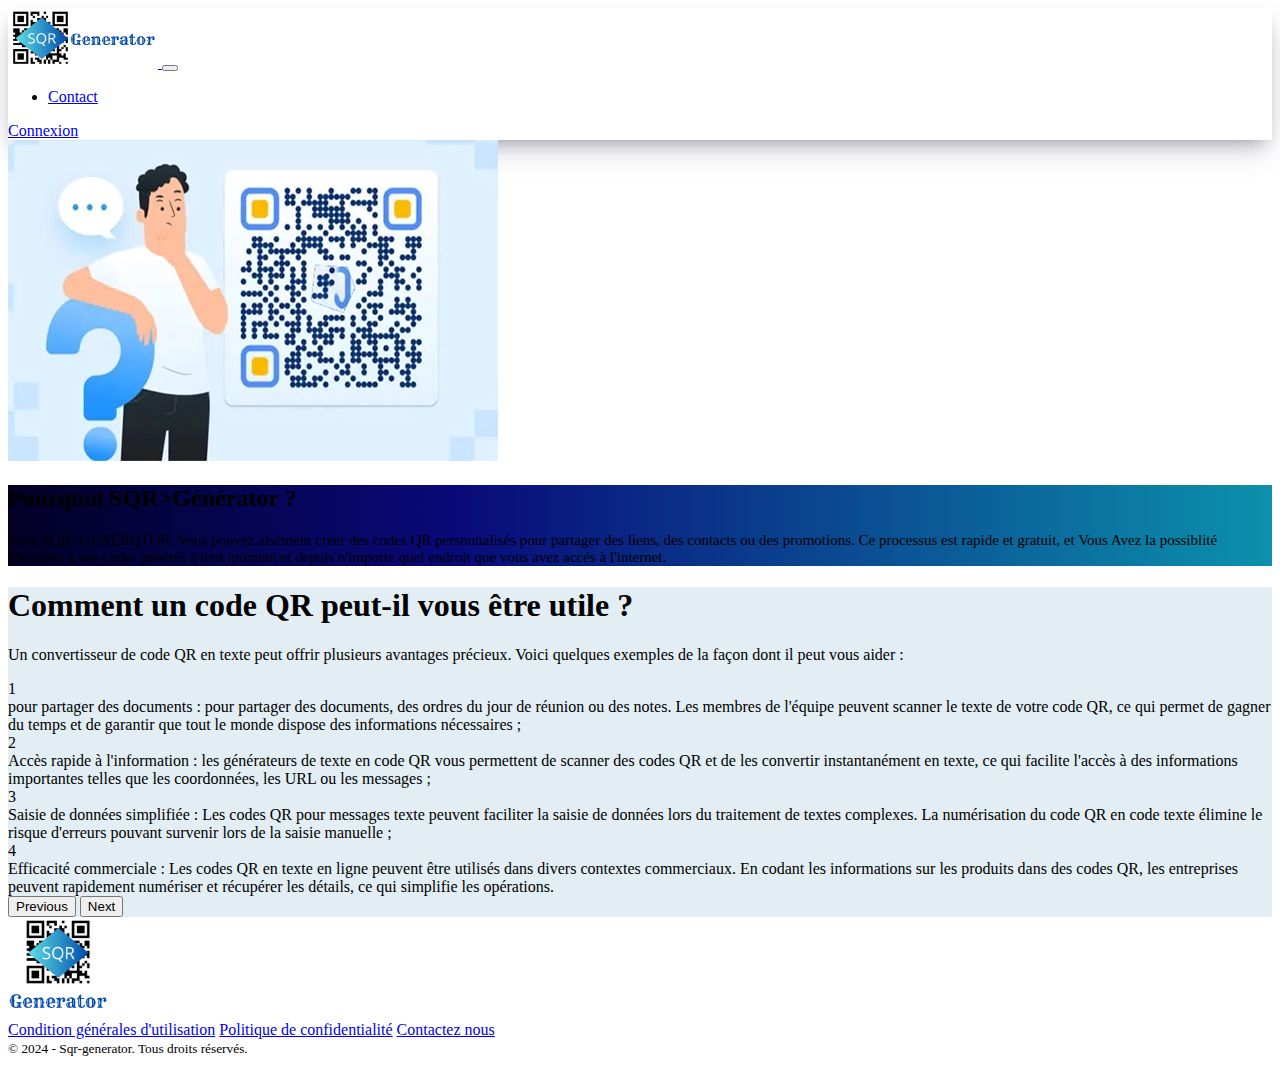
<file: index.html>
<!doctype html>
<html lang="en">

<head>
  <meta charset="utf-8">
  <link rel="icon" href="image/imgLogo.png">
  <meta name="viewport" content="width=device-width, initial-scale=1">
  <title>QR-generator</title>
  <link href="https://cdn.jsdelivr.net/npm/bootstrap@5.2.3/dist/css/bootstrap.min.css" rel="stylesheet"
    integrity="sha384-rbsA2VBKQhggwzxH7pPCaAqO46MgnOM80zW1RWuH61DGLwZJEdK2Kadq2F9CUG65" crossorigin="anonymous">
  <link rel="stylesheet" href="css/style.css">
</head>

<body>
  <!-- Navbar -->
  <nav class="navbar navbar-expand-lg fixed-top box-chadow bg-white">
    <div class="container-fluid mx-5">
      <a class="navbar-brand" href="index.html">
        <img src="image/logov0.png" alt="Bootstrap" width="150" height="60">
      </a>
      <button class="navbar-toggler" type="button" data-bs-toggle="collapse" data-bs-target="#navbarSupportedContent"
        aria-controls="navbarSupportedContent" aria-expanded="false" aria-label="Toggle navigation">
        <span class="navbar-toggler-icon"></span>
      </button>
      <div class="collapse navbar-collapse" id="navbarSupportedContent">
        <ul class="navbar-nav ms-md-auto mb-2 mb-lg-0">
          <li class="nav-item">
            <a class="nav-link text-dark fs-5 me-4" aria-current="page" href="contact.html">Contact</a>
          </li>
        </ul>
        <form class="d-flex align-items-center">
          <a href="connexion.html" id="btn" class="btn btn-primary" type="submit">Connexion</a>
        </form>
      </div>
    </div>
  </nav>
  <!-- Fin Navbar -->

  <!-- Section 1 -->
  <div class="container mt-5 pt-5">
    <div class="d-sm-flex flex-sm-column flex-md-row gap-3 pt-5">
      <div class="col-md-6  p-0">
        <img src="image/codeQR.webp" alt="Image" class="img-fluid w-100 h-100 rounded-2">
      </div>
      <div class="col-md-6 d-flex flex-column bg-bloc p-5 align-items-center justify-content-center text-white rounded-2">
        <h2 class="txt-fs-t pb-3">Pourquoi SQR>Générator ?</h2>
        <p class="txt-fs fs-5">
          Avec SQR>GENERQTOR, Vous pouvez aisément créer des codes QR personnalisés pour partager
          des liens, des contacts ou des promotions. Ce processus est rapide et gratuit, et Vous
          Avez la possiblité d'accéder à vos codes générés à tout moment et depuis n'importe quel
          endroit que vous avez accés à l'internet.</p>
      </div>
    </div>
  </div>
  <!-- FIn Section 1 -->

  <!-- Section 2 -->
  <section id="section2" class="mt-4 pb-4">
    <div class="container">
      <h1 class="pt-5 text-center">Comment un code QR peut-il vous être utile ?</h1>
      <p class="mt-3 text-center">
        Un convertisseur de code QR en texte peut offrir plusieurs
        avantages précieux. Voici quelques exemples de la façon
        dont il peut vous aider :
      </p>
      <div class="mt-4">
        <div id="carouselExampleAutoplaying" class="carousel slide" data-bs-ride="carousel">
          <div class="carousel-inner">
            <div class="carousel-item px-5 active">
              <div class="d-flex justify-content-center">
                <div class="d-flex w-75 bg-white rounded-5 p-5 align-items-center">
                  <div class="flex-shrink-0">
                    <span class="bg-success fs-1 rounded-pill px-3">1</span>
                  </div>
                  <div class="flex-grow-1 ms-3 border-start border-5 border-primary ps-4">
                    <span class="fw-bold">pour partager des documents : </span>
                    pour partager des documents, des ordres du jour de réunion ou des notes.
                    Les membres de l'équipe peuvent scanner le texte de votre code QR, ce
                    qui permet de gagner du temps et de garantir que tout le monde dispose
                    des informations nécessaires ;
                  </div>
                </div>
              </div>
            </div>
            <div class="carousel-item px-5">
              <div class="d-flex justify-content-center">
                <div class="d-flex w-75 bg-white rounded-5 p-5 align-items-center">
                  <div class="flex-shrink-0">
                    <span class="bg-success fs-1 rounded-pill px-3">2</span>
                  </div>
                  <div class=" ms-3 border-start border-5 border-primary ps-4">
                    <span class="fw-bold">Accès rapide à l'information : </span>
                    les générateurs de texte en code QR
                    vous permettent de scanner des codes QR et de les convertir instantanément
                    en texte, ce qui facilite l'accès à des informations importantes telles
                    que les coordonnées, les URL ou les messages ;
                  </div>
                </div>
              </div>
            </div>
            <div class="carousel-item">
              <div class="d-flex justify-content-center">
                <div class="d-flex w-75 bg-white rounded-5 p-5 align-items-center">
                  <div class="flex-shrink-0">
                    <span class="bg-success fs-1 rounded-pill px-3">3</span>
                  </div>
                  <div class="ms-3 border-start border-5 border-primary ps-4">
                    <span class="fw-bold">Saisie de données simplifiée : </span>
                    Les codes QR pour messages texte peuvent faciliter
                    la saisie de données lors du traitement de textes complexes. La numérisation du
                    code QR en code texte élimine le risque d'erreurs pouvant survenir lors de la
                    saisie manuelle ;
                  </div>
                </div>
              </div>
            </div>
            <div class="carousel-item px-5">
              <div class="d-flex justify-content-center">
                <div class="d-flex w-75  bg-white rounded-5 p-5 align-items-center">
                  <div class="flex-shrink-0">
                    <span class="bg-success fs-1 rounded-pill px-3">4</span>
                  </div>
                  <div class="ms-3 border-start border-5 border-primary ps-4">
                    <span class="fw-bold">Efficacité commerciale : </span>Les codes QR en texte en ligne peuvent être
                    utilisés dans divers contextes commerciaux. En codant les informations
                    sur les produits dans des codes QR, les entreprises peuvent rapidement
                    numériser et récupérer les détails, ce qui simplifie les opérations.
                  </div>
                </div>
              </div>
            </div>
           </div>
          <button class="carousel-control-prev" type="button" data-bs-target="#carouselExampleAutoplaying"
            data-bs-slide="prev">
            <span class="carousel-control-prev-icon text-dark" aria-hidden="true"></span>
            <span class="visually-hidden">Previous</span>
          </button>
          <button class="carousel-control-next" type="button" data-bs-target="#carouselExampleAutoplaying"
            data-bs-slide="next">
            <span class="carousel-control-next-icon" aria-hidden="true"></span>
            <span class="visually-hidden">Next</span>
          </button>
        </div>
      </div>
    </div>
  </section>
  <!-- Fin Section 2 -->
  <!--  Footer -->
  <footer class="footer py-1 bg-secondary-subtle">
    <div class="container">
      <div class="row">
        <div class="col-12 col-md-4 d-flex justify-content-center justify-content-md-start">
          <div class="logo">
            <img src="image/imgLogo.png" alt="" width="100">
          </div>
        </div>
        <div class="col-12 col-md-4 d-flex flex-column justify-content-center align-items-center">
          <a href="#" class="text-decoration-none text-dark">Condition générales d'utilisation</a>
          <a href="#" class="text-decoration-none text-dark">Politique de confidentialité</a>
          <a href="#" class="text-decoration-none text-dark">Contactez nous</a>
        </div>
        <div class="col-12 col-md-4 d-flex justify-content-center justify-content-md-end align-items-center">
          <small class="text-secondary"> &copy; 2024 - Sqr-generator. Tous droits réservés.</small>
        </div>
      </div>
    </div>
  </footer>
  <!-- Fin Footer -->
  <script src="https://cdn.jsdelivr.net/npm/bootstrap@5.2.3/dist/js/bootstrap.bundle.min.js"
    integrity="sha384-kenU1KFdBIe4zVF0s0G1M5b4hcpxyD9F7jL+jjXkk+Q2h455rYXK/7HAuoJl+0I4"
    crossorigin="anonymous"></script>
</body>

</html>
</file>
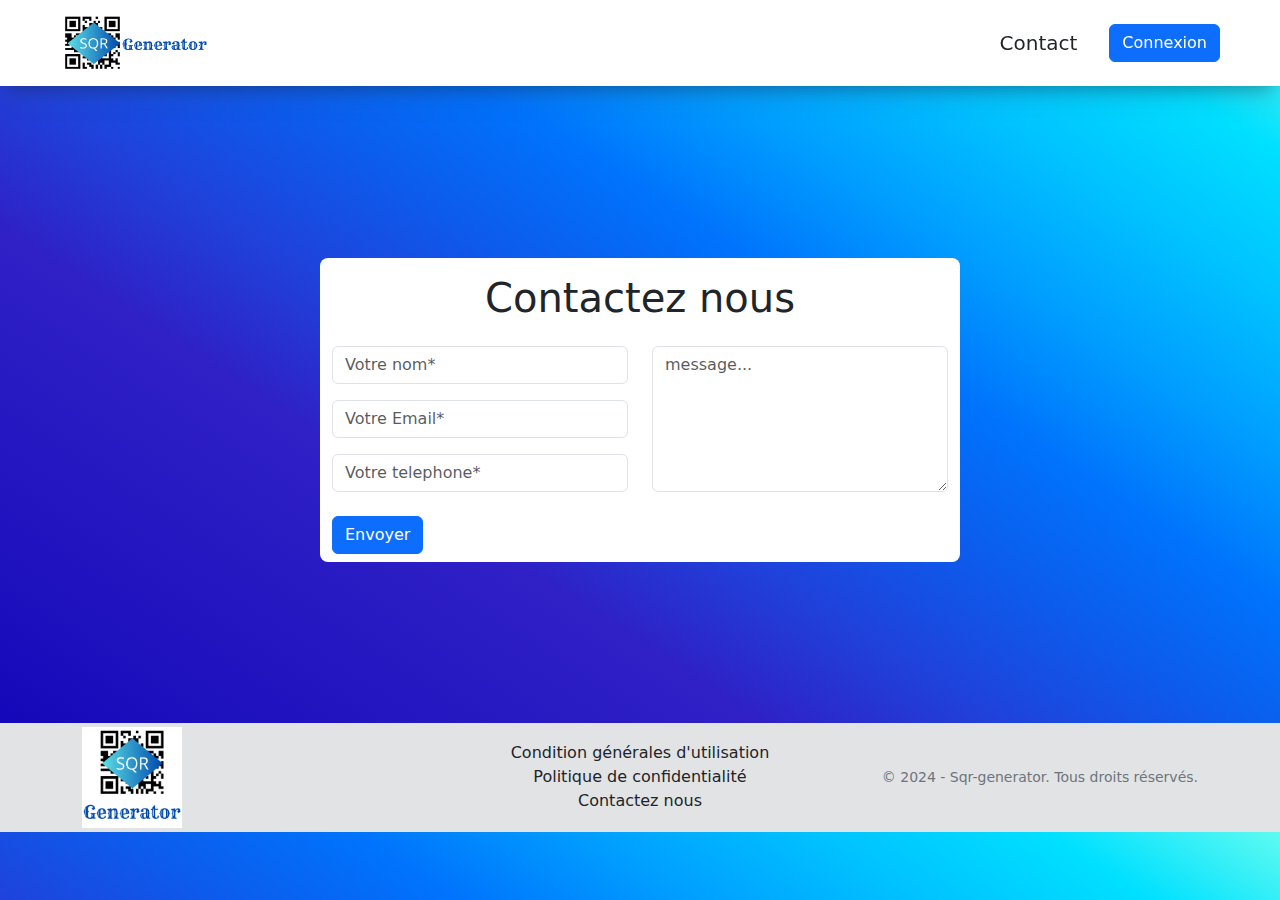
<file: contact.html>
<!doctype html>
<html lang="en">

<head>
  <meta charset="utf-8">
  <link rel="icon" href="image/logo.png">
  <meta name="viewport" content="width=device-width, initial-scale=1">
  <title>SQR-generator</title>
  <link href="https://cdn.jsdelivr.net/npm/bootstrap@5.3.3/dist/css/bootstrap.min.css" rel="stylesheet"
    integrity="sha384-QWTKZyjpPEjISv5WaRU9OFeRpok6YctnYmDr5pNlyT2bRjXh0JMhjY6hW+ALEwIH" crossorigin="anonymous">
  <link rel="stylesheet" href="css/style.css">
</head>

<body id="bg-page">
    <!-- Navbar -->
    <nav class="navbar navbar-expand-lg fixed-top box-chadow bg-white">
      <div class="container-fluid mx-5">
        <a class="navbar-brand" href="index.html">
          <img src="image/logov0.png" alt="Bootstrap" width="150" height="60">
        </a>
        <button class="navbar-toggler" type="button" data-bs-toggle="collapse" data-bs-target="#navbarSupportedContent"
          aria-controls="navbarSupportedContent" aria-expanded="false" aria-label="Toggle navigation">
          <span class="navbar-toggler-icon"></span>
        </button>
        <div class="collapse navbar-collapse" id="navbarSupportedContent">
          <ul class="navbar-nav ms-md-auto mb-2 mb-lg-0">
            <li class="nav-item">
              <a class="nav-link text-dark fs-5 me-4" aria-current="page" href="contact.html">Contact</a>
            </li>
          </ul>
          <form class="d-flex align-items-center">
            <a href="connexion.html" class="btn btn-primary" type="submit">Connexion</a>
          </form>
        </div>
      </div>
    </nav>
    <!-- Fin Navbar -->
    <section id="section-contact" class="d-flex align-items-center justify-content-center mt-5">
      <div class="container mt-5 bg-white w-50 rounded-3">
        <h1 class="text-center my-3">Contactez nous</h1>
        <form>
          <fieldset>
            <div class="row my-2">
              <div class="col-12 col-md-6 d-flex flex-column align-items-center justify-content-center gap-3">
                <div class="w-100">
                  <input type="text" id="disabledTextInput" class="form-control" placeholder="Votre nom*" required>
                </div>
                <div class="w-100">
                  <input type="email" id="disabledTextInput" class="form-control" placeholder="Votre Email*" required>
                </div>
                <div class="w-100">
                  <input type="text" id="disabledTextInput" class="form-control" placeholder="Votre telephone*" required>
                </div>
              </div>
              <div class="col-12 col-md-6">
                  <textarea class="form-control h-100" id="exampleFormControlTextarea1" placeholder="message..." rows="3" required></textarea>
              </div>
              <div class="col-12 col-md-6 mt-4">
                <button type="submit" class="btn btn-primary">Envoyer</button>
              </div>
            </div>
          </fieldset>
        </form>
      </div>
    </section>
    <!--  Footer -->
    <footer class="footer py-1 bg-secondary-subtle">
      <div class="container">
        <div class="row">
          <div class="col-12 col-md-4">
            <div class="logo">
              <img src="image/imgLogo.png" alt="" width="100">
            </div>
          </div>
          <div class="col-12 col-md-4 d-flex flex-column justify-content-center align-items-center">
            <a href="#" class="text-decoration-none text-dark">Condition générales d'utilisation</a>
            <a href="#" class="text-decoration-none text-dark">Politique de confidentialité</a>
            <a href="#" class="text-decoration-none text-dark">Contactez nous</a>
          </div>
          <div class="col-12 col-md-4 d-flex justify-content-end align-items-center">
            <small class="text-secondary"> &copy; 2024 - Sqr-generator. Tous droits réservés.</small>
          </div>
        </div>
      </div>
    </footer>
    <!-- Fin Footer -->
  <script src="https://cdn.jsdelivr.net/npm/bootstrap@5.3.3/dist/js/bootstrap.bundle.min.js"
    integrity="sha384-YvpcrYf0tY3lHB60NNkmXc5s9fDVZLESaAA55NDzOxhy9GkcIdslK1eN7N6jIeHz"
    crossorigin="anonymous"></script>
</body>

</html>
</file>
<file: css/style.css>
@import url('https://fonts.googleapis.com/css2?family=Poppins:ital,wght@0,100;0,200;0,300;0,400;0,500;0,600;0,700;0,800;0,900;1,100;1,200;1,300;1,400;1,500;1,600;1,700;1,800;1,900&display=swap');

*{
    box-sizing: border-box;
}

.box-chadow {
    box-shadow: rgba(50, 50, 93, 0.25) 0px 13px 27px -5px, rgba(0, 0, 0, 0.3) 0px 8px 16px -8px;
}

.bg-page {
    background: #d7ecbc ;
}

.bg-card {
    background: #f5f7f2 ;
}

#bg-page {
    background-image: linear-gradient(to right top, #0800b7, #170abb, #2013bf, #281ac2, #2f21c6, #2041da, #0d5bec, #0073fc, #009eff, #00c2ff, #00e0ff, #5ffbf1);
}

.font-Poppins {
    font-family: 'Poppins',Verdana, Geneva, Tahoma, sans-serif;
}

#qr-code {
    margin: 20px;
    height: 250px;
}

/* Page d'acceuil */
#section1{
   background: #ecedee;
}

.bg-bloc{
    background: rgb(51, 49, 90);
    background: linear-gradient(90deg, rgba(2,0,36,1) 0%, rgba(9,9,121,1) 35%, rgb(12, 145, 172) 100%);
}


@media screen and (min-width:768px) {
    .txt-fs-t{
        font-size: 24px !important;
    }

    .txt-fs{
        font-size: 15px !important;
    }
}
@media screen and (min-width:320px) {
    .txt-fs-t{
        font-size: 24px !important;
    }

    .txt-fs{
        font-size: 15px !important;
    }
}

/* Section 2 */
#section2 {
    background: #e2eef4;
}

/* Page contact */
#section-contact {
    height: 75vh !important;
}

/* Page gestion de code QR */
.h-valeur{
    overflow: hidden;
    overflow-y: scroll;
    max-height: 70vh;
    background: #fff;
}

#link,#link1{
    cursor: pointer;
}
#link:active,
#link1:active{
    margin-top: 1px;
}

/* Page lecture QRCode */
#section-lect{
    min-height: 80vh;
}

/* .box {
    min-height: 65vh;
} */
</file>
